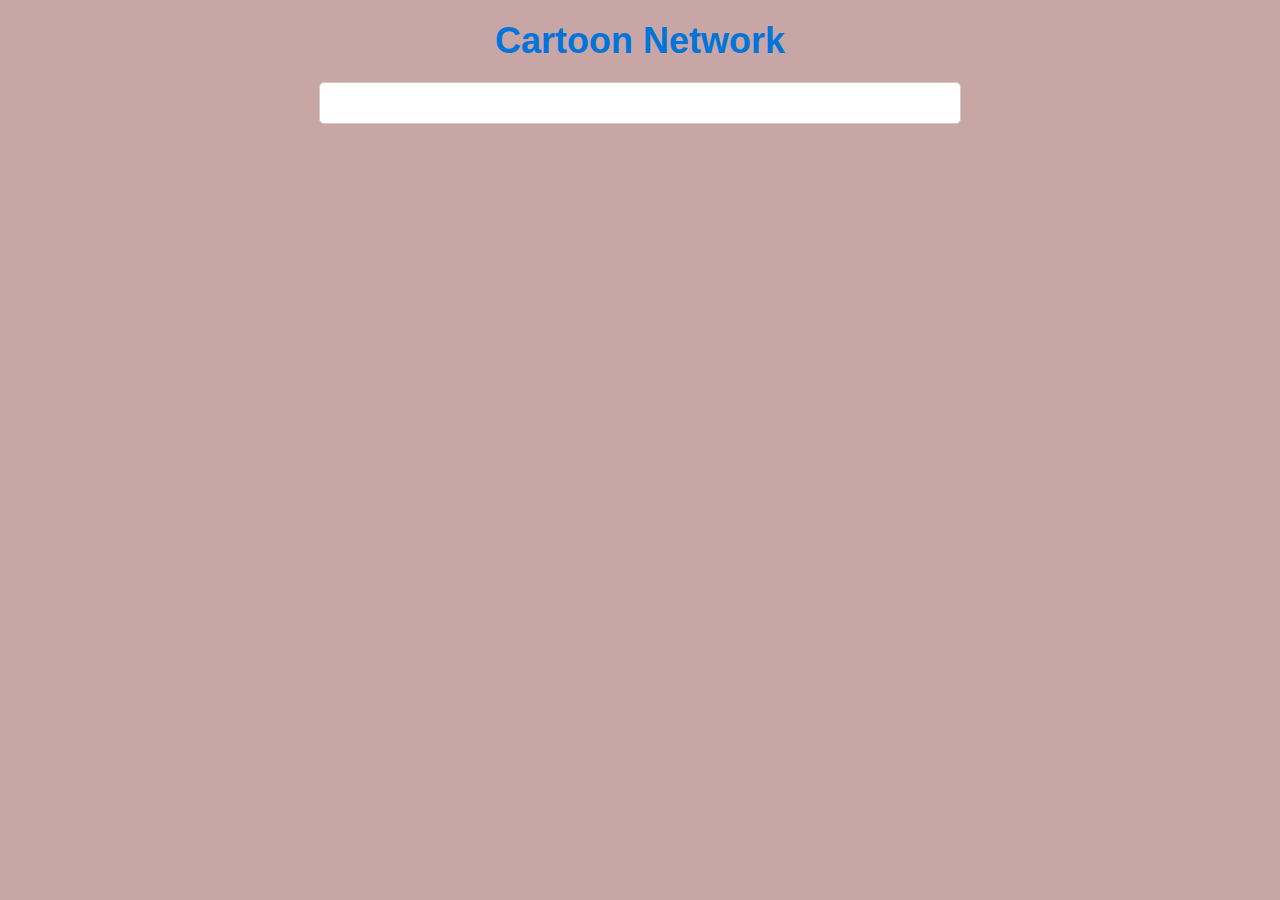
<file: api.html>
<!DOCTYPE html>
<html lang="en">
  <head>
    <meta charset="UTF-8" />
    <meta http-equiv="X-UA-Compatible" content="IE=edge" />
    <meta name="viewport" content="width=device-width, initial-scale=1.0" />
    <title>API</title>
  </head>
  <style>
    body {
      font-family: Arial, sans-serif;
      background-color: #c8a6a6;
      background: linear-gradient(0, 0, #f0f0f0, #000000);
    }

    h1 {
      text-align: center;
      color: #0074d9;
      font-size: 36px;
      margin: 20px 0;
    }

    .container {
      background-color: #fff;
      border: 1px solid #ccc;
      border-radius: 5px;
      padding: 20px;
      margin: 0 auto;
      max-width: 600px;
    }
    .cards {
      background-color: rgba(0, 0, 0, 0.2);
      margin: 20px 70px 30px;
      border-radius: 15px;
    }

    .card-body {
      margin: 10px;
      padding-left: 20px;
      padding-bottom: 30px;
    }

    .card-title {
      font-size: 24px;
      margin: 20px;
      padding-top: 20px;
    }
  </style>
  <body>
    <div>
      <h1>Cartoon Network</h1>
    </div>
    <div id="card" class="container"></div>
    <script src="api.js"></script>
  </body>
</html>
</file>
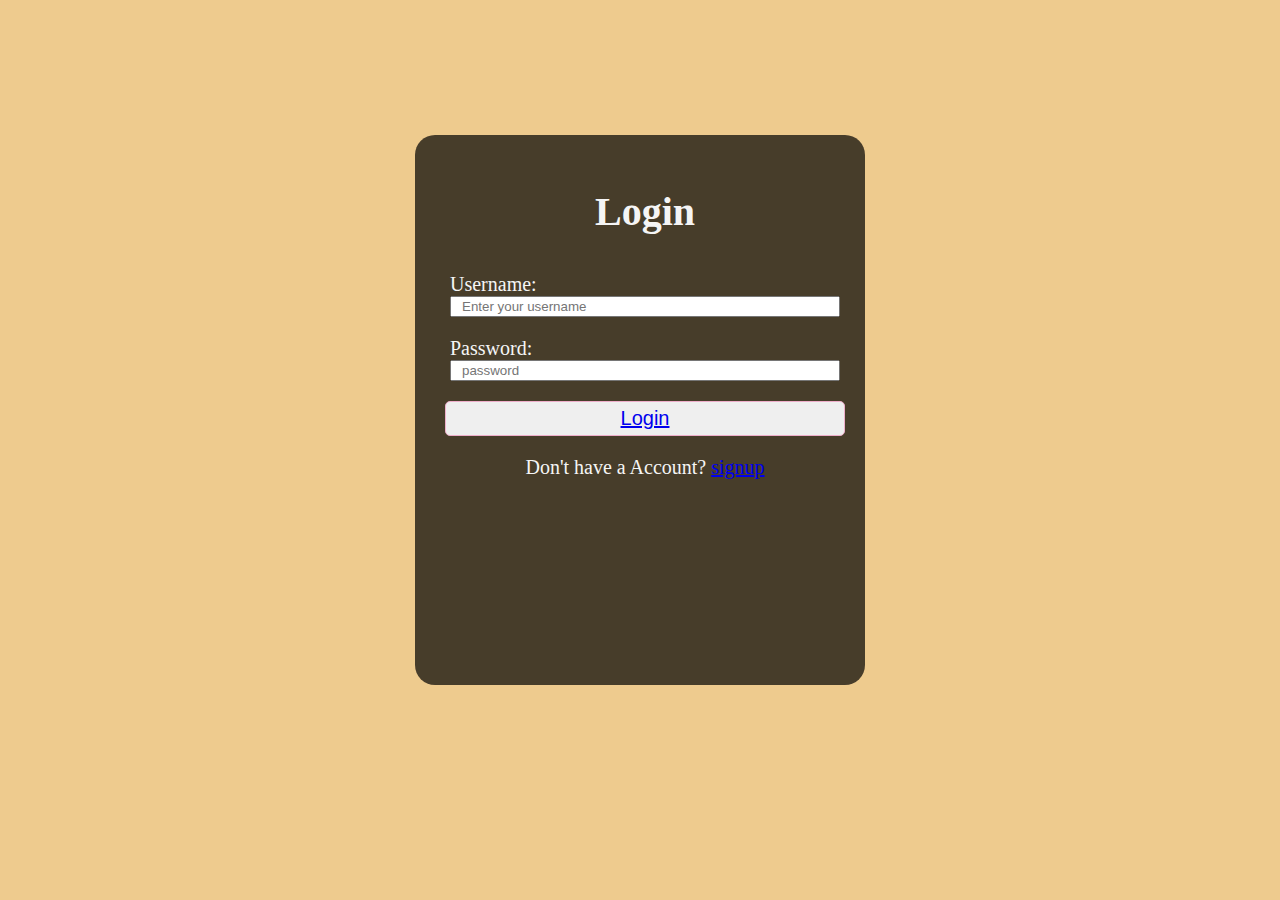
<file: login.html>
<!DOCTYPE html>
<html lang="en">
  <head>
    <meta charset="UTF-8" />
    <meta http-equiv="X-UA-Compatible" content="IE=edge" />
    <meta name="viewport" content="width=device-width, initial-scale=1.0" />
    <title>Login</title>
    <link
      href="https://cdn.jsdelivr.net/npm/bootstrap@5.0.2/dist/css/bootstrap.min.css"
      rel="stylesheet"
      integrity="sha384-EVSTQN3/azprG1Anm3QDgpJLIm9Nao0Yz1ztcQTwFspd3yD65VohhpuuCOmLASjC"
      crossorigin="anonymous"
    />
    <link rel="stylesheet" href="login.css" />
  </head>
  <body>
    <div class="container">
      <form id="loginform">
        <h2>Login</h2>
        <div class="input-group">
          <label for="username">Username:</label>
          <input
            type="text"
            id="username"
            name="username"
            placeholder="Enter your username"
            required
          />
          <div class="error"></div>
        </div>
        <div class="input-group">
          <label for="password">Password:</label>
          <input
            type="password"
            id="password"
            name="password"
            placeholder="password"
            required
          />
          <div class="error"></div>
        </div>

        <button type="submit" class="btn btn-primary">
          <a href="api.html" class="text-white">Login</a>
        </button>

        <div class="account">
          Don't have a Account? <a href="signup.html">signup</a>
        </div>
      </form>
    </div>

    <script
      src="https://cdn.jsdelivr.net/npm/bootstrap@5.0.2/dist/js/bootstrap.bundle.min.js"
      integrity="sha384-MrcW6ZMFYlzcLA8Nl+NtUVF0sA7MsXsP1UyJoMp4YLEuNSfAP+JcXn/tWtIaxVXM"
      crossorigin="anonymous"
    ></script>
  </body>
</html>
</file>
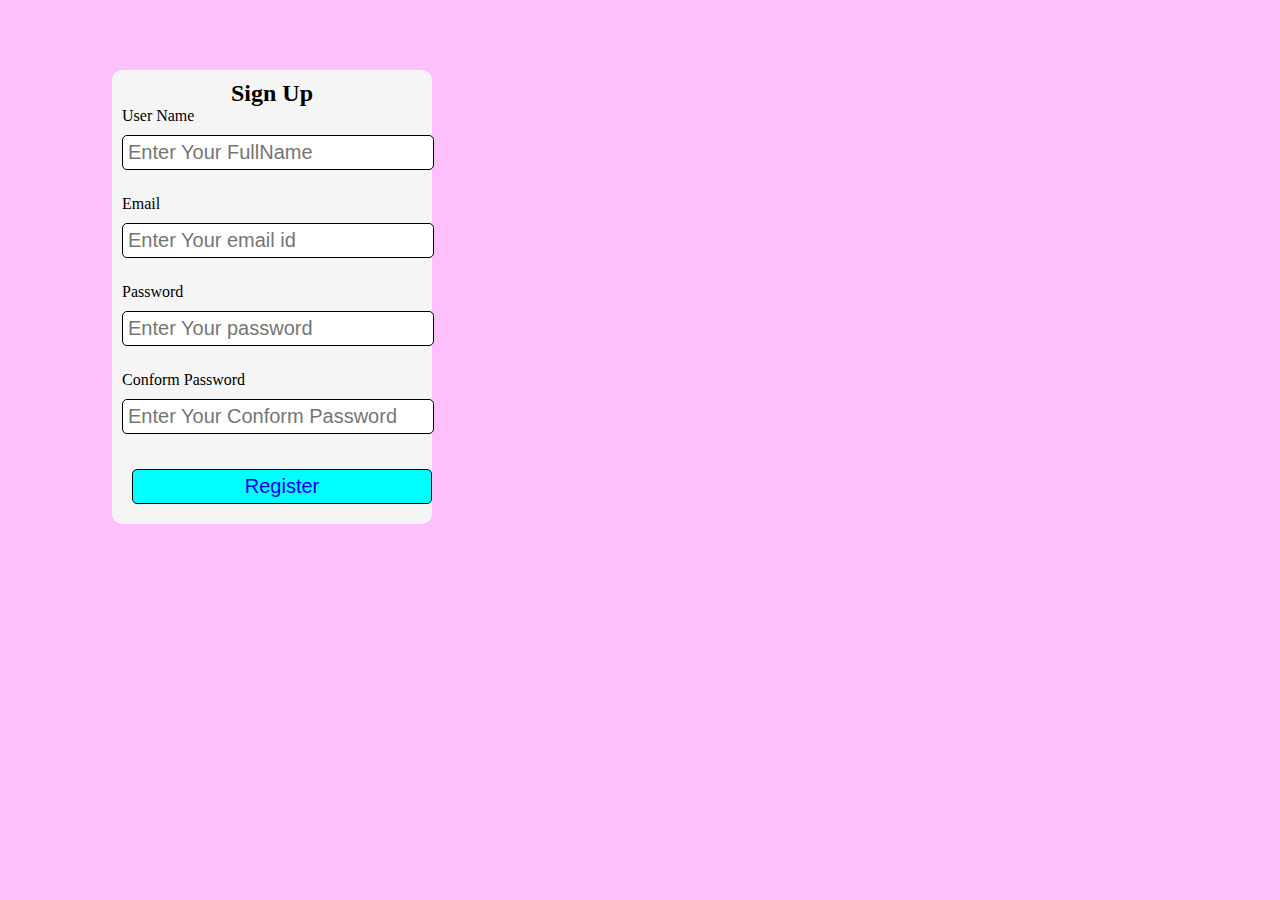
<file: signup.html>
<!DOCTYPE html>
<html lang="en">
  <head>
    <meta charset="UTF-8" />
    <meta http-equiv="X-UA-Compatible" content="IE=edge" />
    <meta name="viewport" content="width=device-width, initial-scale=1.0" />
    <link rel="stylesheet" href="signup.css" />
    <script src="signup.js" defer></script>
    <title>Signup</title>
  </head>
  <body>
    <div class="container">
      <form id="signUpForm" action="">
        <h2>Sign Up</h2>
        <div class="formGroup">
          <label for="username">User Name</label>
          <input type="text" id="userName" placeholder="Enter Your FullName" />
          <div class="error"></div>
        </div>
        <div class="formGroup">
          <label for="email">Email</label>
          <input type="email" id="Email" placeholder="Enter Your email id" />
          <div class="error"></div>
        </div>
        <div class="formGroup">
          <label for="password">Password</label>
          <input
            type="password"
            id="password"
            placeholder="Enter Your password"
          />
          <div class="error"></div>
        </div>
        <div class="formGroup">
          <label for="cpassword">Conform Password</label>
          <input
            type="password"
            id="cpassword"
            placeholder="Enter Your Conform Password"
          />
          <div class="error"></div>
          <button type="submit"><a href="api.html">Register</a></button>
        </div>
      </form>
    </div>
  </body>
</html>
</file>
<file: login.css>
body {
  background-color: rgb(238, 203, 142);
  color: whitesmoke;
  font-size: 20px;
}

#loginform {
  width: 400px;
  height: 500px;
  margin: 15vh auto 0 auto;
  background-color: rgba(0, 0, 0, 0.7);
  border-radius: 20px;
  padding: 20px 20px 30px 30px;
}

h2 {
  text-align: center;
  font-size: 40px;
}

.input-group {
  margin-top: 10px;
  display: flex;
  flex-direction: column;
  padding: 5px;
}

.input-group input {
  padding-left: 10px;
}

.account {
  margin: 20px;
  text-align: center;
}

#loginform button {
  width: 100%;
  color: white;
  text-decoration: none;
  border: 1px solid;
  border-radius: 5px;
  margin-top: 15px;
  padding: 5px;
  font-size: 20px;
  border-color: rgb(238, 174, 202);
  text-decoration: none;
}

#loginform button:hover {
  background-color: rgb(37, 76, 234);
  color: wheat;
}
</file>
<file: signup.css>
* {
  margin: 0;
}
html,
body {
  height: 100%;
  background-color: rgb(253, 192, 253);
}

.container {
  width: 100%;
  max-width: 500px; /* Set the width of the container */
  box-sizing: border-box; /* Center the container horizontally */
  padding: 20px;
}
#signUpForm {
  margin-top: 50px;
  width: 300px;
  margin-left: 20%;
  background: whitesmoke;
  padding: 10px;
  border-radius: 10px;
}
h2 {
  text-align: center;
  color: black;
}
#signUpForm button {
  width: 100%;
  padding: 5px;
  background-color: aqua;
  border-radius: 5px;
  cursor: pointer;
  margin: 10px;
  border: 1px solid black;
  font-size: 20px;
}
#signUpForm button:hover {
  background-color: #0056b3; /* Change button color on hover */
}
#signUpForm button a {
  text-decoration: none !important;
}

.form-group label {
  font-weight: bold;
  margin-top: 20px;
}
.form-group {
  display: flex;
  flex-direction: column;
  margin-bottom: 15px;

  margin-left: 20px;
}
.formGroup input {
  border-radius: 5px;
  padding: 5px;
  margin-top: 10px;
  margin-bottom: 20px;
  font-size: 20px;
  border: 1px solid black;
  width: 100%;
}
.formGroup .error {
  color: red;
  font-size: 10px;
  margin-top: 5px; /* Set the color of the error message */
}
.formGroup .success input {
  border-color: green;
}
.formGroup .error input {
  border-color: red;
}
@media screen and (max-width: 768px) {
  .container {
    padding: 10px;
  }
  #signUpForm {
    width: 100%; /* Make the form full width on smaller screens */
    margin-left: 0; /* Remove left margin */
  }
  .formGroup {
    margin-left: 0; /* Remove left margin for form groups */
  }
}
</file>
